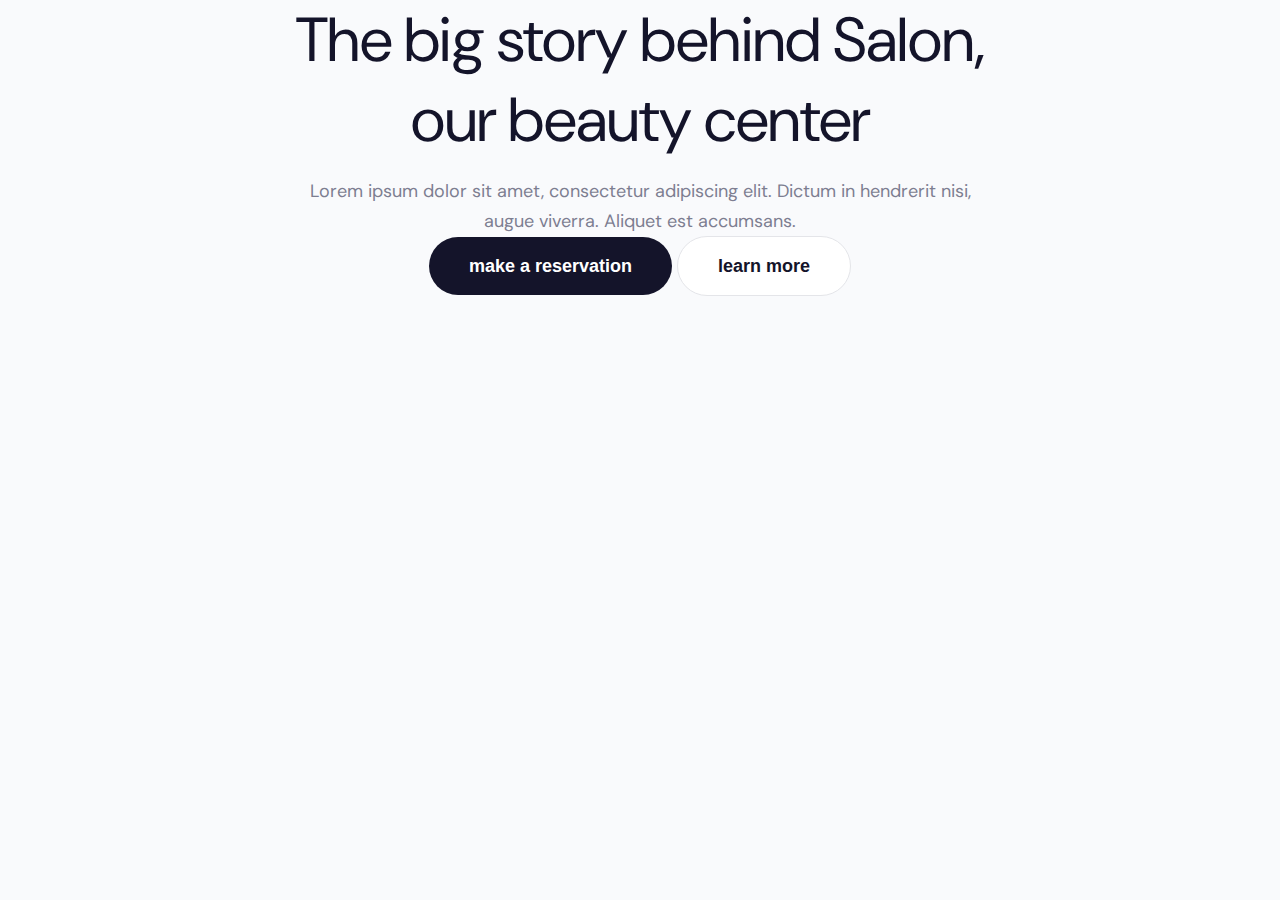
<file: about.html>
<!DOCTYPE html>
<html lang="en">
  <head>
    <meta charset="UTF-8" />
    <meta http-equiv="X-UA-Compatible" content="IE=edge" />
    <meta name="viewport" content="width=device-width, initial-scale=1.0" />
    <link rel="stylesheet" href="style.css" />
    <link rel="preconnect" href="https://fonts.googleapis.com" />
    <link rel="preconnect" href="https://fonts.gstatic.com" crossorigin />
    <link
      href="https://fonts.googleapis.com/css2?family=DM+Sans:wght@400;500;700&display=swap"
      rel="stylesheet"
    />
    <title>Document</title>
  </head>
  <body>
    <div class="about-header-section">
      <div class="about-header-container">
        <h1>The big story behind Salon, our beauty center</h1>
        <p>
          Lorem ipsum dolor sit amet, consectetur adipiscing elit. Dictum in
          hendrerit nisi, augue viverra. Aliquet est accumsans.
        </p>
        <button class="button-primary">make a reservation</button>
        <button class="button-secondary">learn more</button>
      </div>
    </div>
    <div class="about-story-section">
      <div class="about-story-container"></div>
    </div>
  </body>
</html>
</file>
<file: style.css>
body {
  font-family: "DM Sans", sans-serif;
  color: #7d7e91;
  font-size: 18px;
  line-height: 30px;
  background-color: #f9fafc;
}

html {
  scroll-behavior: smooth;
}

* {
  margin: 0;
  padding: 0;
  box-sizing: border-box;
}

li {
  list-style: none;
}

input,
button,
submit {
  border: none;
}

img {
  max-width: 100%;
  vertical-align: middle;
  display: inline-block;
}

h1 {
  margin-top: 0px;
  margin-bottom: 16px;
  color: #14142a;
  font-size: 62px;
  line-height: 80px;
  font-weight: 400;
}

h2 {
  margin-top: 0px;
  margin-bottom: 18px;
  color: #14142a;
  font-size: 38px;
  line-height: 52px;
  font-weight: 500;
}

h3 {
  margin-top: 0px;
  margin-bottom: 16px;
  color: #14142a;
  font-size: 26px;
  line-height: 36px;
  font-weight: 500;
}

h4 {
  margin: 0;
  color: #14142a;
  font-size: 22px;
  line-height: 36px;
  font-weight: 700;
}

h5 {
  margin: 0;
  color: #14142a;
  font-size: 18px;
  line-height: 24px;
  font-weight: 700;
}

h6 {
  margin: 0;
  color: #14142a;
  font-size: 16px;
  line-height: 22px;
  font-weight: 700;
}

p {
  margin-bottom: 0px;
}

a {
  -webkit-transition: color 350ms ease;
  transition: color 350ms ease;
  color: #14142a;
  text-decoration: none;
}

a:hover {
  color: #eba37a;
}

ul {
  margin-top: 0px;
  margin-bottom: 10px;
  padding-left: 40px;
}

ol {
  margin-top: 0px;
  margin-bottom: 10px;
  padding-left: 40px;
}

label {
  display: block;
  margin-bottom: 5px;
  color: #14142a;
  font-weight: 500;
}

strong {
  color: #14142a;
  font-weight: 700;
}

blockquote {
  margin-bottom: 10px;
  padding: 50px 38px;
  border-style: solid;
  border-width: 1px 1px 1px 4px;
  border-color: #e4e5e9 #e4e5e9 #e4e5e9 #14142a;
  background-color: #fff;
  font-size: 18px;
  line-height: 30px;
}

.button-primary {
  padding: 20px 40px;
  border-radius: 80px;
  background-color: #14142a;
  -webkit-transition: background-color 350ms ease, box-shadow 300ms ease,
    -webkit-transform 300ms ease;
  transition: background-color 350ms ease, box-shadow 300ms ease,
    -webkit-transform 300ms ease;
  transition: background-color 350ms ease, transform 300ms ease,
    box-shadow 300ms ease;
  transition: background-color 350ms ease, transform 300ms ease,
    box-shadow 300ms ease, -webkit-transform 300ms ease;
  color: #fff;
  line-height: 18px;
  font-size: 18px;
  font-weight: 600;
  text-align: center;
  text-transform: lowercase;
}

.button-primary:hover {
  background-color: #eba37a;
  -webkit-transform: translate(0px, -3px);
  -ms-transform: translate(0px, -3px);
  transform: translate(0px, -3px);
  color: #fff;
}

.button-primary.small {
  padding: 14px 26px;
  font-size: 16px;
  line-height: 18px;
}

.button-primary.large {
  padding: 24px 56px;
  font-size: 22px;
  line-height: 24px;
}

.button-secondary {
  padding: 20px 40px;
  border-style: solid;
  border-width: 1px;
  border-color: #e4e5e9;
  border-radius: 80px;
  background-color: #fff;
  -webkit-transition: color 300ms ease, background-color 300ms ease,
    -webkit-transform 350ms ease;
  transition: color 300ms ease, background-color 300ms ease,
    -webkit-transform 350ms ease;
  transition: transform 350ms ease, color 300ms ease,
    background-color 300ms ease;
  transition: transform 350ms ease, color 300ms ease,
    background-color 300ms ease, -webkit-transform 350ms ease;
  color: #14142a;
  line-height: 18px;
  font-size: 18px;
  font-weight: 600;
  text-align: center;
  text-transform: lowercase;
}

.button-secondary:hover {
  background-color: #14142a;
  -webkit-transform: translate(0px, -3px);
  -ms-transform: translate(0px, -3px);
  transform: translate(0px, -3px);
  color: #fff;
}

.button-secondary.small {
  padding: 14px 32px;
  font-size: 16px;
  line-height: 18px;
}

.button-secondary.small:hover {
  color: #fff;
}

.button-secondary.large {
  padding: 24px 68px;
  background-color: transparent;
  font-size: 22px;
  line-height: 24px;
  font-weight: 400;
}

.button-secondary.large:hover {
  background-color: #14142a;
  color: #fff;
}

.navbar {
  display: flex;
  justify-content: space-between;
  align-items: center;
  padding: 1rem 1.5rem;
  max-width: 1300px;
  margin: auto;
  margin-bottom: 100px;
}

.hamburger {
  display: none;
}

.bar {
  display: block;
  width: 25px;
  height: 3px;
  margin: 5px auto;
  -webkit-transition: all 0.3s ease-in-out;
  transition: all 0.3s ease-in-out;
  background-color: #101010;
}

.nav-menu {
  display: flex;
  justify-content: space-between;
  align-items: center;
}

.nav-item {
  margin-left: 5rem;
}

.nav-logo {
  font-size: 2.1rem;
  font-weight: 500;
}

.home-hero-section {
  max-width: 1300px;
  margin: auto;
}

.home-hero-container {
  display: grid;
  grid-template-columns: 1.5fr 1fr;
  gap: 300px;
  padding-left: 20px;
  padding-right: 20px;
}

.home-hero-container-buttons {
  margin-top: 40px;
}

.home-hero-container-buttons > *:nth-child(2) {
  margin-left: 10px;
}

.home-hero-container-right {
  display: flex;
  align-items: center;
}

.home-hero-container-image {
  position: absolute;
  left: auto;
  right: 0%;
  z-index: -1;
  width: 51%;
  -o-object-fit: cover;
  object-fit: cover;
}

.home-hero-info-container {
  display: grid;
  grid-template-columns: repeat(3, 1fr);
  margin-top: 120px;
  margin-bottom: 80px;
  text-align: center;
  padding-left: 20px;
  padding-right: 20px;
}

.home-hero-info-container > *:first-child {
  border: none;
}

.home-hero-info-container-box {
  border-left: 1px solid #aeb0bd;
}

.home-why-section {
  background-color: white;
}

.home-why-container {
  display: grid;
  grid-template-columns: 1fr 1fr;
  gap: 50px;
  padding-top: 100px;
  padding-bottom: 100px;
  max-width: 1300px;
  margin: auto;
  padding-left: 20px;
  padding-right: 20px;
}

.home-why-container-right {
  display: flex;
  align-items: center;
}

.home-services-container {
  padding-bottom: 100px;
  padding-top: 100px;
  max-width: 1100px;
  margin: auto;
  text-align: center;
  padding-left: 20px;
  padding-right: 20px;
}

.home-services-text {
  max-width: 600px;
  margin: auto;
  margin-bottom: 50px;
}

.home-services-cards-container {
  display: grid;
  grid-template-columns: repeat(3, 1fr);
  gap: 50px;
  padding-left: 20px;
  padding-right: 20px;
}

.home-services-card-text {
  padding: 40px;
  border: 1px solid #e4e5e9;
  background-color: white;
}

.home-pricing-section {
  background-color: white;
}

.home-pricing-container {
  max-width: 1300px;
  margin: auto;
  padding-top: 100px;
  padding-bottom: 100px;
  padding-left: 20px;
  padding-right: 20px;
}

.home-pricing-item-container {
  display: grid;
  grid-template-columns: 1fr 1fr;
  padding-top: 50px;
}

.home-pricing-item {
  margin-bottom: 20px;
}

.home-pricing-item-p {
  margin: 0;
  padding: 0;
}

.home-pricing-item {
  display: grid;
  grid-template-columns: 0.2fr 1fr 0.2fr;
  gap: 20px;
}

.home-contact-container {
  max-width: 1300px;
  margin: auto;
  padding-top: 100px;
  padding-bottom: 100px;
  padding-left: 20px;
  padding-right: 20px;
}

.home-contact-info-container {
  display: grid;
  grid-template-columns: 3fr 1fr;
  gap: 50px;
}

.home-links-container {
  display: grid;
  grid-template-columns: 1fr 1fr 1fr;
  border-top: 1px solid #e4e5e9;
  border-bottom: 1px solid #e4e5e9;
  padding-top: 50px;
  padding-bottom: 50px;
  max-width: 1300px;
  margin: auto;
  padding-left: 20px;
  padding-right: 20px;
}

.home-links-container-title {
  font-weight: 500;
  color: black;
}

.home-links-container-link {
  -webkit-transition: color 350ms ease;
  transition: color 350ms ease;
  color: #7d7e91;
  font-weight: normal;
  text-decoration: none;
}

.home-bottom-container {
  max-width: 1300px;
  margin: auto;
  padding-left: 20px;
  padding-right: 20px;
}

.home-bottom-container-text {
  padding-top: 40px;
  padding-bottom: 40px;
  margin: 0;
}

.home-footer {
  background-color: white;
}

@media (max-width: 900px) {
  body {
    text-align: center;
  }

  .navbar {
    margin-bottom: 0;
  }

  .nav-menu {
    position: fixed;
    left: -100%;
    top: 5rem;
    flex-direction: column;
    background-color: #fff;
    width: 100%;
    border-radius: 10px;
    text-align: center;
    transition: 0.3s;
    box-shadow: 0 10px 27px rgba(0, 0, 0, 0.05);
  }

  .nav-menu.active {
    left: 0;
  }

  .nav-item {
    margin: 2.5rem 0;
  }

  .hamburger {
    display: block;
    cursor: pointer;
  }

  .hamburger.active .bar:nth-child(2) {
    opacity: 0;
  }

  .hamburger.active .bar:nth-child(1) {
    transform: translateY(8px) rotate(45deg);
  }

  .hamburger.active .bar:nth-child(3) {
    transform: translateY(-8px) rotate(-45deg);
  }

  .home-hero-container {
    grid-template-columns: 1fr;
    gap: 50px;
  }

  .home-hero-container-image {
    position: static;
    left: static;
    right: static;
    z-index: -1;
    -o-object-fit: none;
    object-fit: scale-down;
    width: 100%;
  }

  .home-hero-container-right {
    display: flex;
    justify-content: center;
  }

  .home-hero-container-buttons {
    margin-top: 40px;
    display: flex;
    flex-direction: column;
  }

  .home-hero-container-button {
    margin-bottom: 10px;
  }

  .home-hero-container-buttons > *:nth-child(2) {
    margin-left: 0;
  }
  .home-hero-info-container {
    grid-template-columns: 1fr;
    margin-top: 0;
    margin-bottom: 0;
  }
  .home-hero-info-container-box {
    border-top: 1px solid #aeb0bd;
    border-left: none;
    padding: 30px;
  }
  .home-why-container {
    grid-template-columns: 1fr;
    padding-top: 20px;
    padding-bottom: 20px;
  }

  .home-contact-container {
    padding-top: 20px;
    padding-bottom: 20px;
  }

  .home-pricing-container {
    padding-top: 20px;
    padding-bottom: 20px;
  }

  .home-services-container {
    padding-top: 20px;
    padding-bottom: 20px;
  }

  .home-services-cards-container {
    grid-template-columns: 1fr;
  }

  .home-pricing-item-container {
    grid-template-columns: 1fr;
    gap: 50px;
    text-align: left;
  }

  .home-contact-info-container {
    grid-template-columns: 1fr;
  }
  .home-links-container {
    grid-template-columns: 1fr;
    gap: 50px;
    padding: 20px;
  }
  h1 {
    font-size: 57px;
  }
}

.about-header-container {
  text-align: center;
  max-width: 700px;
  margin: auto;
}

.about-story-section {
  background-color: white;
}
</file>
